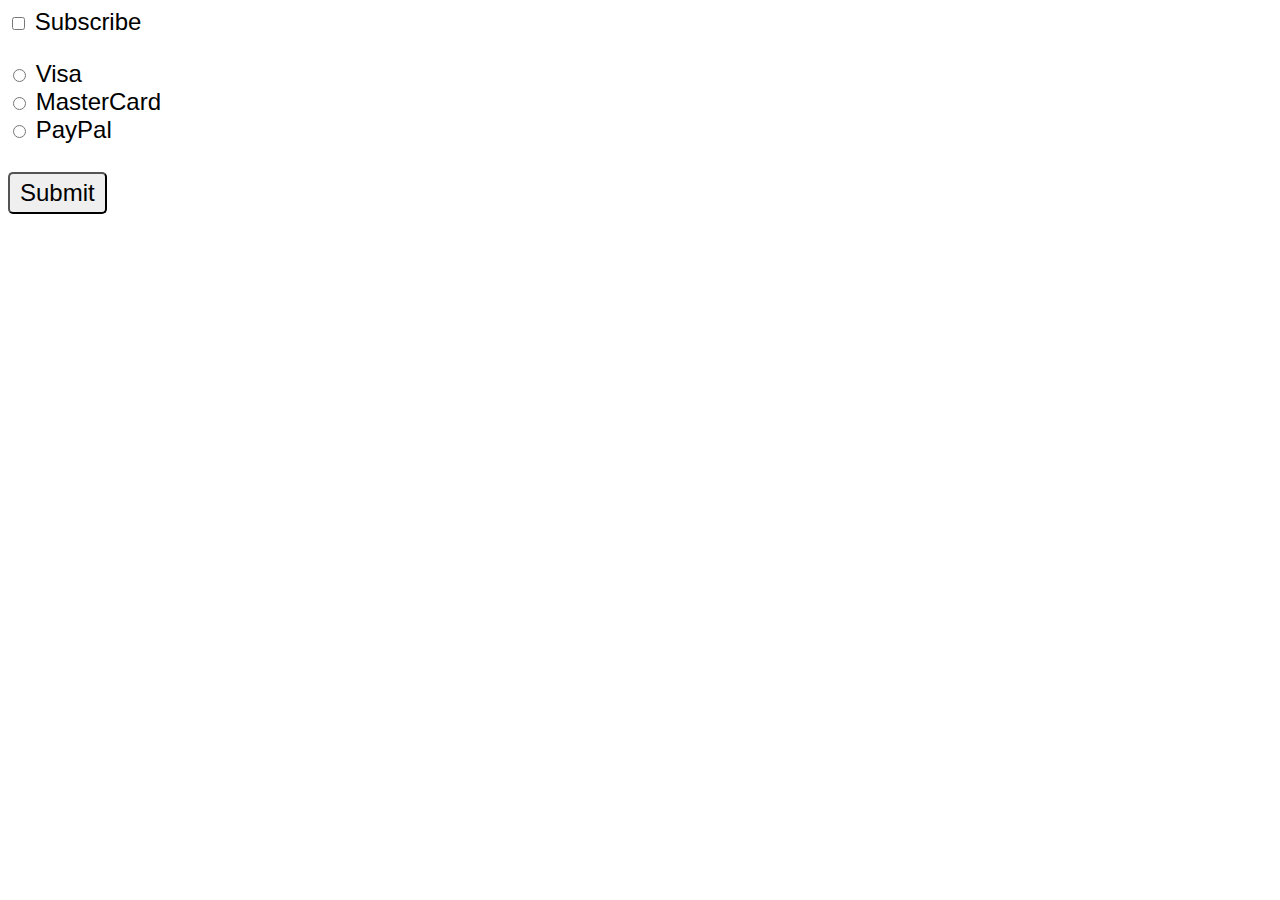
<file: checkbox.html>
<!DOCTYPE html>
<html lang="en">
  <head>
    <meta charset="UTF-8" />
    <meta name="viewport" content="width=device-width, initial-scale=1.0" />
    <title>Checkbox Examples</title>
    <link rel="stylesheet" href="checkbox.css" />
  </head>
  <body>
    <input type="checkbox" id="myCheckBox" placeholder="checkbox" />
    <label for="myCheckBox">Subscribe</label>
    <p></p>
    <input type="radio" name="card" id="visaBtn" placeholder="radio" />
    <label for="visaBtn">Visa</label><br />
    <input type="radio" name="card" id="masterCardBtn" placeholder="radio" />
    <label for="masterCardBtn">MasterCard</label><br />
    <input type="radio" name="card" id="paypalBtn" placeholder="radio" />
    <label for="paypalBtn">PayPal</label><br /><br />

    <button type="submit" id="mySubmitBtn">Submit</button>
    <p id="subResult"></p>
    <p id="paymentResult"></p>

    <script src="checkbox.js"></script>
  </body>
</html>
</file>
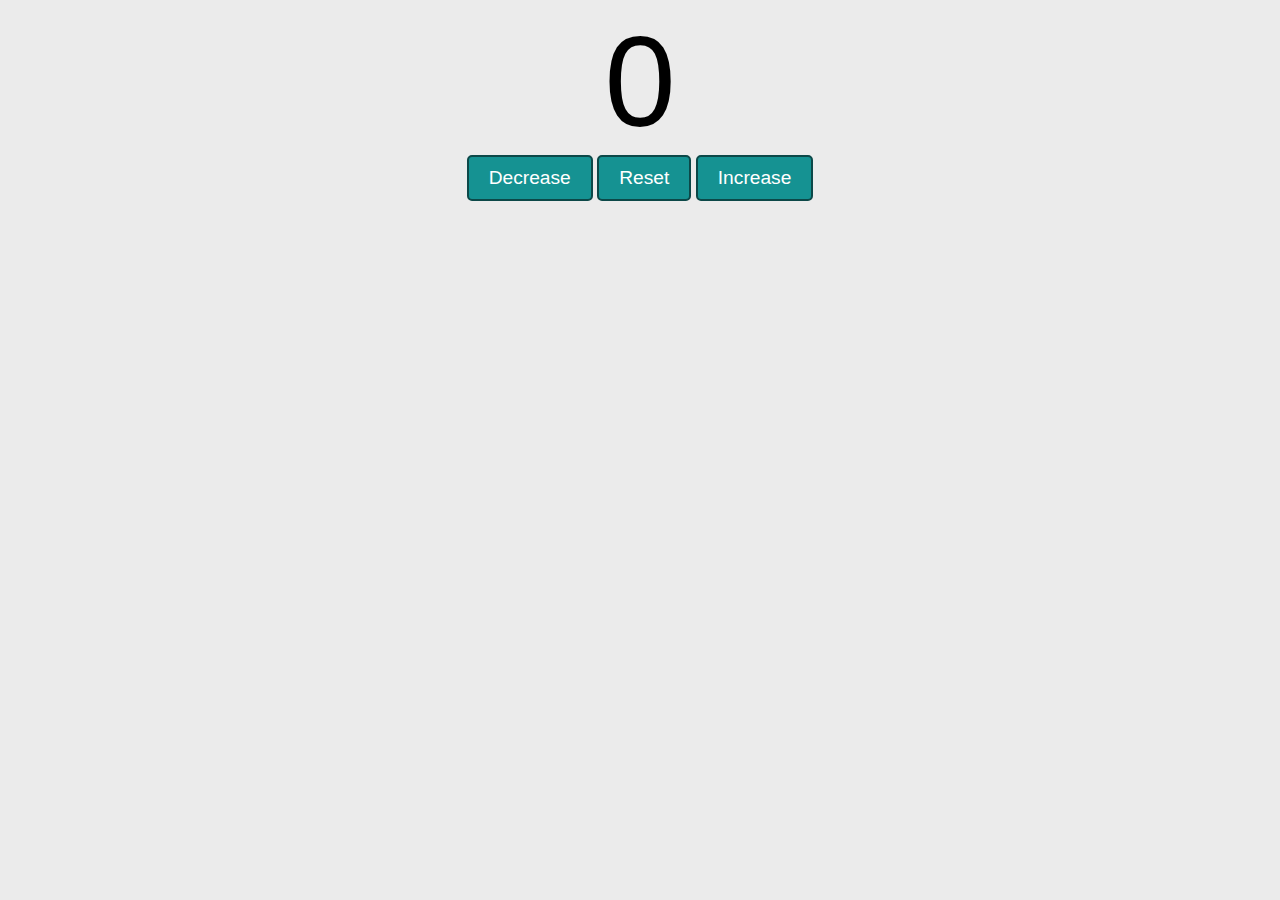
<file: Counter.html>
<!DOCTYPE html>
<html lang="en">
  <head>
    <meta charset="UTF-8" />
    <meta name="viewport" content="width=device-width, initial-scale=1.0" />
    <title>Counter Application</title>
    <link rel="stylesheet" href="style.css" />
  </head>
  <body>
    <label for="" id="CounterLabel">0</label>
    <div id="buttonContainer">
      <button id="decreaseBtn" type="button" class="buttons">Decrease</button>
      <button id="resetBtn" type="button" class="buttons">Reset</button>
      <button id="increaseBtn" type="button" class="buttons">Increase</button>
    </div>
    <script src="counter.js"></script>
  </body>
</html>
</file>
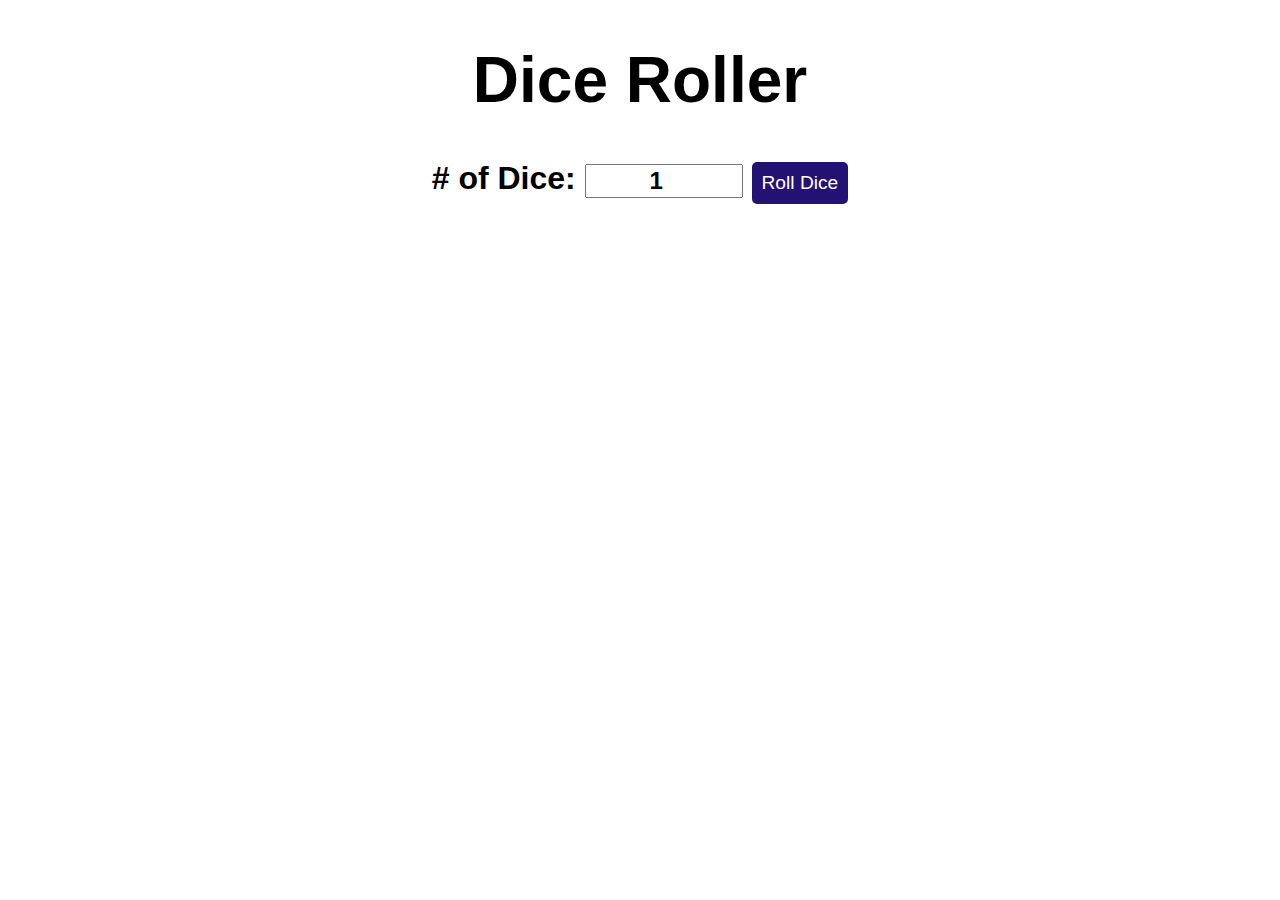
<file: dice.html>
<!DOCTYPE html>
<html lang="en">
  <head>
    <meta charset="UTF-8" />
    <meta name="viewport" content="width=device-width, initial-scale=1.0" />
    <title>Dice Roller</title>
    <link rel="stylesheet" href="dice.css" />
  </head>
  <body>
    <div id="container">
      <h1>Dice Roller</h1>
      <label for=""># of Dice: </label>
      <input type="number" value="1" id="numberInput" min="1" />
      <button type="button" onclick="RollDice()">Roll Dice</button>
      <div id="diceResult"></div>
      <div id="diceImages"></div>
    </div>

    <script src="dice.js"></script>
  </body>
</html>
</file>
<file: checkbox.css>
body {
  font-size: 1.5em;
  font-family: Verdana, Geneva, Tahoma, sans-serif;
}
#mySubmitBtn {
  font-size: 1em;
  border-radius: 5px;
  padding: 5px 10px;
  cursor: pointer;
}
</file>
<file: style.css>
body {
  font-family: Arial, Helvetica, sans-serif, Tahoma, sans-serif;
  font-size: 1em;
  background-color: rgb(235, 235, 235);
}
#CounterLabel {
  font-family: Helvetica, sans-serif, Arial;
  font-size: 8em;
  text-align: Center;
  display: block;
}
#buttonContainer {
  text-align: center;
}

.buttons {
  font-size: 1.2em;
  padding: 10px 20px;
  color: white;
  background-color: rgb(21, 146, 146);
  cursor: pointer;
  border-radius: 5px;
  transition: background-color 0.25s;
  border-color: rgb(12, 72, 72);
  border-style: solid;
}

.buttons:hover {
  background-color: rgb(75, 185, 185);
}

h1 {
  color: rgb(177, 44, 71);
}
form {
  background-color: white;
  text-align: center;
  width: 450px;
  margin: auto;
  padding: 25px;
  border-radius: 10px;
  box-shadow: 5px 5px 20px hsla(0, 0%, 0%, 0.4);
}
#textBox {
  width: 50%;
  font-size: 1.5em;
  text-align: center;
  border-radius: 4px;
  margin-bottom: 15px;
  border: 2px solid hsla(0, 0%, 1%, 0.7);
}
label {
  font-size: 1.2em;
  font-weight: 400;
}
#submit {
  margin-top: 15px;
  color: white;
  background-color: hsl(306, 96%, 20%);
  padding: 10px 15px;
  border: none;
  border-radius: 5px;
  font-size: 1.2em;
  cursor: pointer;
}
#submit:hover {
  background-color: hsl(306, 96%, 30%);
}
#submit:active {
  background-color: hsl(306, 96%, 15%);
}

#result {
  font-size: 1.5em;
  font-weight: bold;
}
</file>
<file: dice.css>
#container {
  font-family: Arial, Helvetica, sans-serif;
  text-align: center;
  font-size: 2rem;
  font-weight: bold;
}
button {
  font-size: 1.2rem;
  padding: 10px;
  border: none;
  background-color: hsl(251, 74%, 26%);
  color: rgb(255, 255, 255);
  border-radius: 5px;
  font-weight: 400;
  cursor: pointer;
}
button:hover {
  background-color: hsl(251, 74%, 35%);
}
button:active {
  background-color: hsl(251, 74%, 50%);
}
input {
  font-size: 1.5rem;
  text-align: center;
  width: 150px;
  font-weight: bold;
}

#diceResult {
  margin: 15px;
}
#diceImages img {
  width: 150px;
  margin: 5px;
}
</file>
